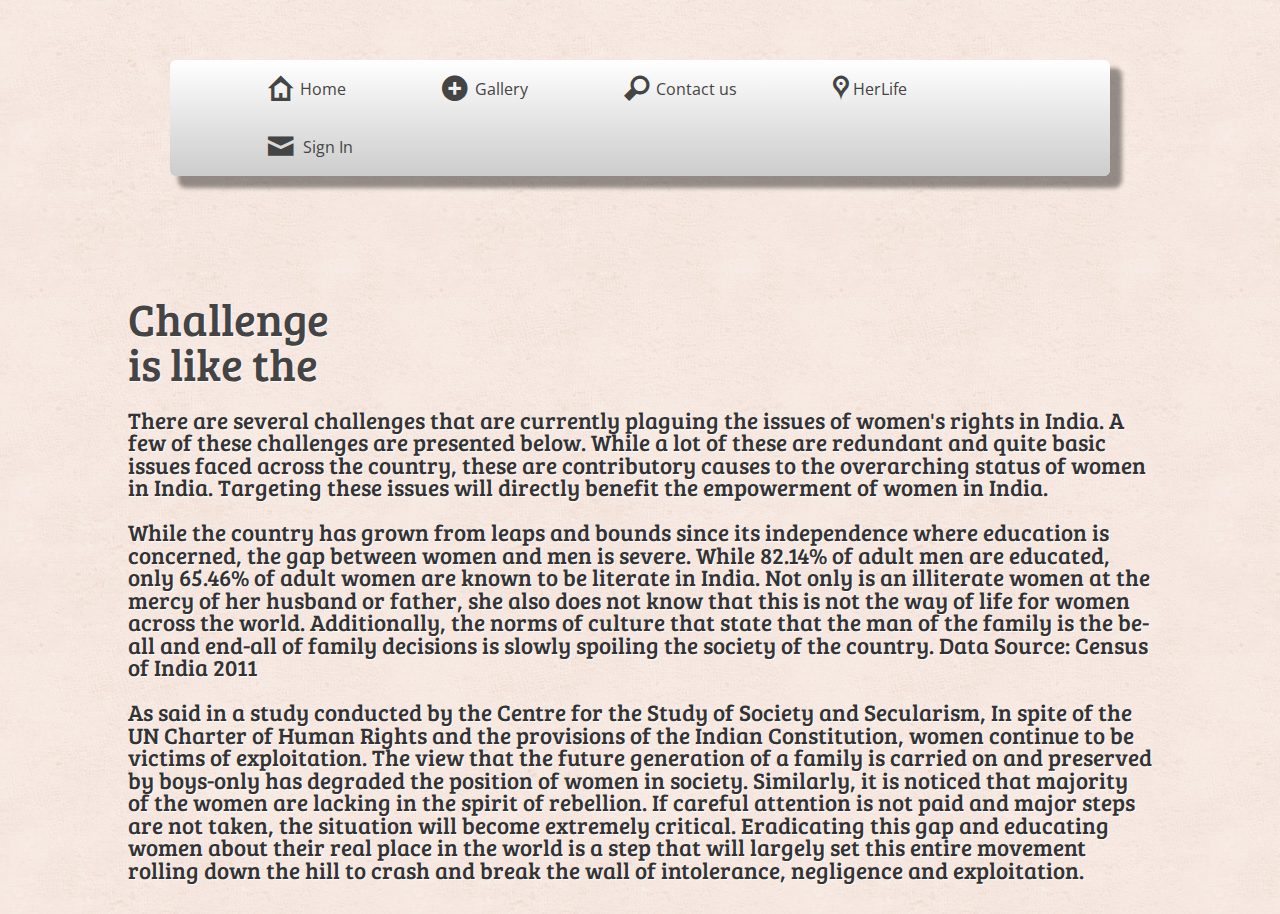
<file: Challenge.html>
<!DOCTYPE html>
<html lang="en">
    <head>
		<meta charset="UTF-8" />
        <meta http-equiv="X-UA-Compatible" content="IE=edge,chrome=1"> 
        <title>Rotating Words with CSS Animations</title>
        <meta name="viewport" content="width=device-width, initial-scale=1.0"> 
        <meta name="description" content="Rotating Words with CSS Animations" />
        <meta name="keywords" content="css3, animations, rotating words, sentence, typography" />
        <meta name="author" content="Codrops" />
        <link rel="shortcut icon" href="../favicon.ico"> 
		<link href='http://fonts.googleapis.com/css?family=Bree+Serif|Open+Sans+Condensed:700,300,300italic' rel='stylesheet' type='text/css'>


		<link rel="alternate stylesheet" title="compact" media="screen" type="text/css" href="style.css">
		<link rel="alternate stylesheet" title="compact" media="screen" type="text/css" href="iconic.css">

        <link rel="stylesheet"  title="compact" media="screen"  type="text/css" href="Ccss/demo.css" />
        <link rel="stylesheet"  title="compact" media="screen" type="text/css" href="Ccss/style2.css" />
		<script src="js/modernizr.custom.72111.js"></script>
		<style>
			.no-cssanimations .rw-wrapper .rw-sentence span:first-child{
				opacity: 1;
			}
		</style>
		<!--[if lt IE 9]> 
			<style>
				.rw-wrapper{ display: none; } 
				.rw-sentence-IE{ display: block;  }
			</style>
		<![endif]-->
    </head>
    <body>

    		<div class="wrap">
	
	<nav>
		<ul class="menu">
			<li><a href="index.html"><span class="iconic home"></span> Home</a></li>
			<li><a href="Gallery.html"><span class="iconic plus-alt"></span> Gallery</a>	</li>
			<li><a href="scss.html"><span class="iconic magnifying-glass"></span> Contact us</a></li>
			<li><a href="Story.html"><span class="iconic map-pin"></span>HerLife</a></li>
			<li><a href="Login.html"><span class="iconic mail"></span> Sign In</a></li>
		</ul>
		<div class="clearfix"></div>
	</nav>
	</div>



        
			<section class="rw-wrapper">
				<h2 class="rw-sentence">
					<span>Challenge</span>
					<br />
					<span>is like the</span>
					<div class="rw-words rw-words-1">
						<span>1st Step</span>
						<span>Opportunity</span>
						<span>Fight</span>
						<span>Experience</span>
</span>
					</div>
<p>There are several challenges that are currently plaguing the issues of women's rights in India. A few of these challenges are  presented below. While a lot of these are redundant and quite basic issues faced across the country, these are contributory  causes to the overarching status of women in India. Targeting these issues will directly benefit the empowerment of women  in India.
</p>
<p>
While the country has grown from leaps and bounds since its independence where education is concerned, the gap  between women and men is severe. While 82.14% of adult men are educated, only 65.46% of adult women are known to be  literate in India. Not only is an illiterate women at the mercy of her husband or father, she also does not know that this is not  the way of life for women across the world. Additionally, the norms of culture that state that the man of the family is the be- all and end-all of family decisions is slowly spoiling the society of the country.
Data Source: Census of India 2011
</p>
<p>
As said in a study conducted by the Centre for the Study of Society and Secularism,

In spite of the UN Charter of Human Rights and the provisions of the Indian Constitution, women continue to be victims of  exploitation. The view that the future generation of a family is carried on and preserved by boys-only has degraded the  position of women in society. Similarly, it is noticed that majority of the women are lacking in the spirit of rebellion. If careful  attention is not paid and major steps are not taken, the situation will become extremely critical.

Eradicating this gap and educating women about their real place in the world is a step that will largely set this entire  movement rolling down the hill to crash and break the wall of intolerance, negligence and exploitation.
</p>
					</div>
				</h2>
			</section>


        </div>

    </body>
</html>
</file>
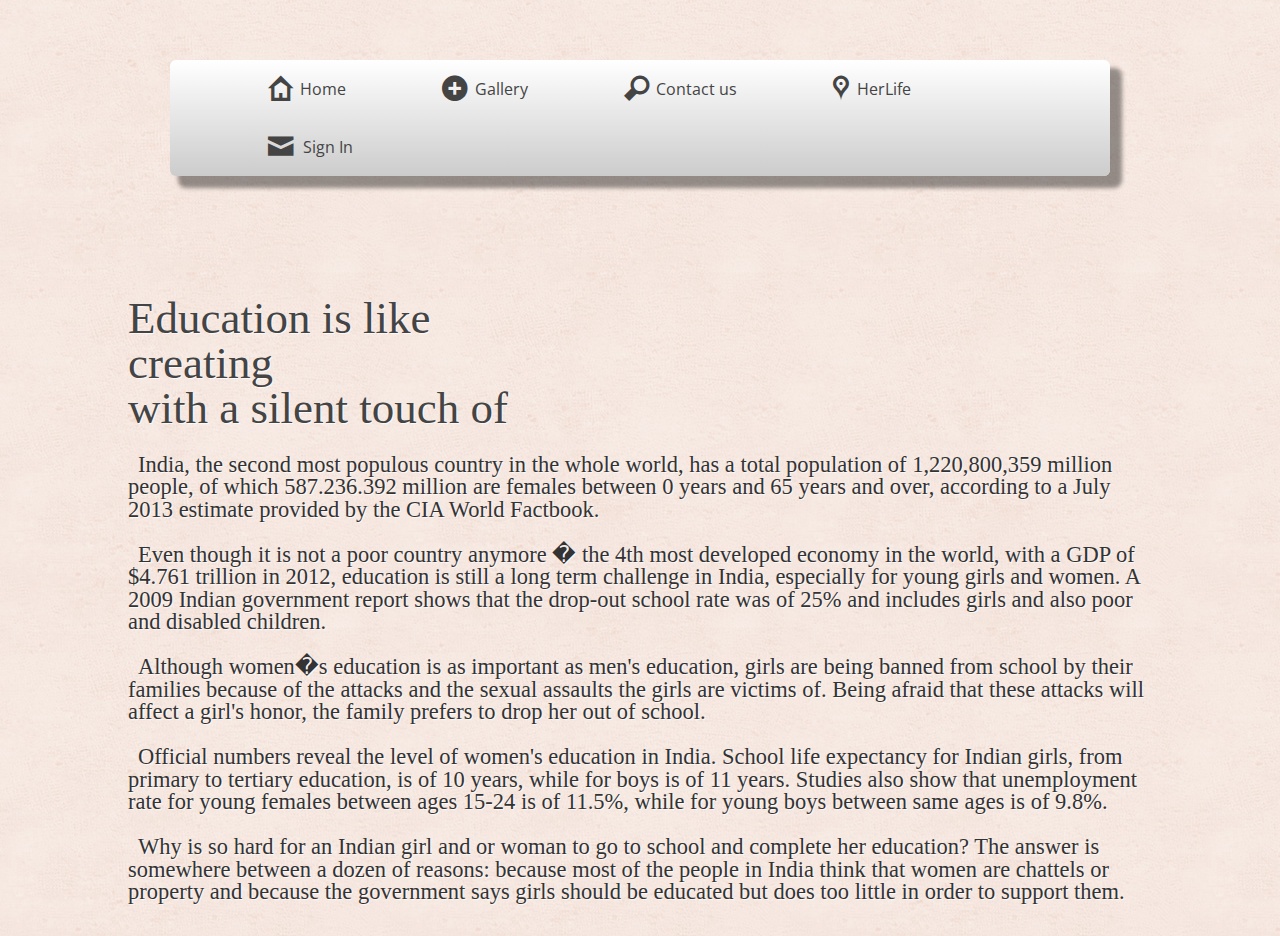
<file: Education.html>
<!DOCTYPE html>
<html lang="en">
    <head>
		<meta charset="UTF-8" />
        <meta http-equiv="X-UA-Compatible" content="IE=edge,chrome=1"> 
        <title>Rotating Words with CSS Animations</title>
        <meta name="viewport" content="width=device-width, initial-scale=1.0"> 
        <meta name="description" content="Rotating Words with CSS Animations" />
        <meta name="keywords" content="css3, animations, rotating words, sentence, typography" />
        <meta name="author" content="Codrops" />
        <link rel="shortcut icon" href="../favicon.ico"> 
		<link href='http://fonts.googleapis.com/css?family=Bree+Serif|Open+Sans+Condensed:700,300,300italic' rel='stylesheet' type='text/css'>


		<link rel="alternate stylesheet" title="compact" media="screen" type="text/css" href="style.css">
		<link rel="alternate stylesheet" title="compact" media="screen" type="text/css" href="iconic.css">

        <link rel="stylesheet"  title="compact" media="screen"  type="text/css" href="Ecss/demo.css" />
        <link rel="stylesheet"  title="compact" media="screen" type="text/css" href="Ecss/style2.css" />
		<script src="js/modernizr.custom.72111.js"></script>
		<style>
			.no-cssanimations .rw-wrapper .rw-sentence span:first-child{
				opacity: 1;
			}
		</style>
		<!--[if lt IE 9]> 
			<style>
				.rw-wrapper{ display: none; } 
				.rw-sentence-IE{ display: block;  }
			</style>
		<![endif]-->
    </head>
    <body>

    		<div class="wrap">
	
	<nav>
		<ul class="menu">
			<li><a href="index.html"><span class="iconic home"></span> Home</a></li>
			<li><a href="Gallery.html"><span class="iconic plus-alt"></span> Gallery</a>	</li>
			<li><a href="scss.html"><span class="iconic magnifying-glass"></span> Contact us</a></li>
			<li><a href="Story.html"><span class="iconic map-pin"></span> HerLife</a></li>
			<li><a href="Login.html"><span class="iconic mail"></span> Sign In</a></li>
		</ul>
		<div class="clearfix"></div>
	</nav>
	</div>



        
			<section class="rw-wrapper">
				<h2 class="rw-sentence">
					<span>Education is like</span>
					<br />
					<span>creating</span>
					<div class="rw-words rw-words-1">
						<span>PoweR</span>
						<span>Lantern</span>
						<span>Health</span>
						<span>Experience</span>
</span>
					</div>
					<br />
					<span>with a silent touch of</span>
					<div class="rw-words rw-words-2">
						<span>Responsibility</span>
						<span>Aura</span>
						<span>Well Being</span>
						<span>Progress</span>

				<p>India, the second most populous country in the whole world, has a total population of 1,220,800,359 million people, of  which 587.236.392 million are females between 0 years and 65 years and over, according to a July 2013 estimate provided  by the CIA World Factbook.</p>

<p>
Even though it is not a poor country anymore � the 4th most developed economy in the world, with a GDP of $4.761 trillion  in 2012, education is still a long term challenge in India, especially for young girls and women. A 2009 Indian government  report shows that the drop-out school rate was of 25% and includes girls and also poor and disabled children.</p>
<p>
Although women�s education is as important as men's education, girls are being banned from school by their families  because of the attacks and the sexual assaults the girls are victims of. Being afraid that these attacks will affect a girl's  honor, the family prefers to drop her out of school.</p>
<p>
Official numbers reveal the level of women's education in India. School life expectancy for Indian girls, from primary to  tertiary education, is of 10 years, while for boys is of 11 years. Studies also show that unemployment rate for young females  between ages 15-24 is of 11.5%, while for young boys between same ages is of 9.8%.</p>
<p>
Why is so hard for an Indian girl and or woman to go to school and complete her education? The answer is somewhere  between a dozen of reasons: because most of the people in India think that women are chattels or property and because  the government says girls should be educated but does too little in order to support them.</p>


					</div>
				</h2>
			</section>


        </div>

    </body>
</html>
</file>
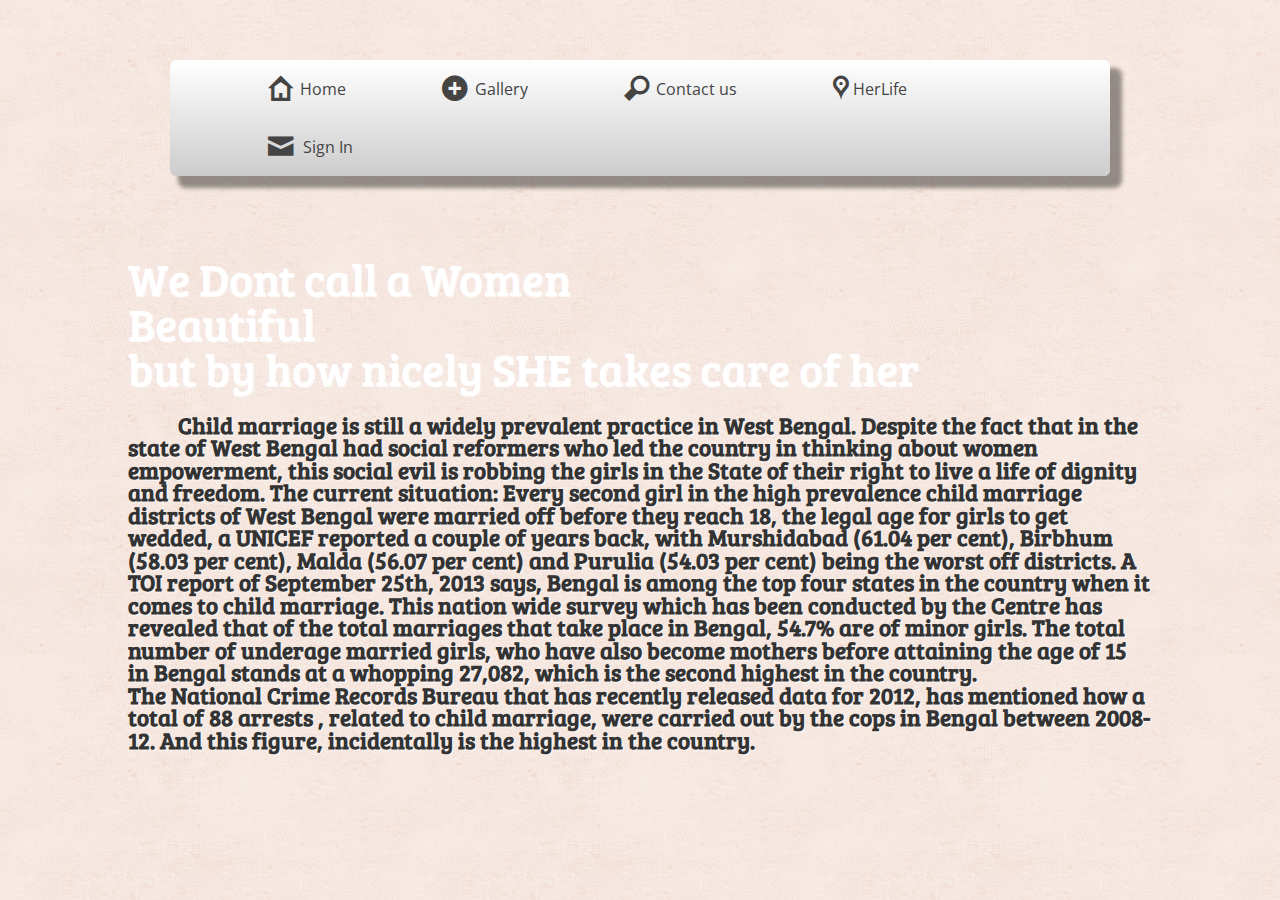
<file: Gmread1.html>
<!DOCTYPE html>
<html lang="en">
    <head>
		<meta charset="UTF-8" />
        <meta http-equiv="X-UA-Compatible" content="IE=edge,chrome=1"> 
        <title>Child Marriage</title>
        <meta name="viewport" content="width=device-width, initial-scale=1.0"> 
        <meta name="description" content="Rotating Words with CSS Animations" />
        <meta name="keywords" content="css3, animations, rotating words, sentence, typography" />
        <meta name="author" content="Codrops" />
        <link rel="shortcut icon" href="../favicon.ico"> 
		<link href='http://fonts.googleapis.com/css?family=Bree+Serif|Open+Sans+Condensed:700,300,300italic' rel='stylesheet' type='text/css'>


		<link rel="alternate stylesheet" title="compact" media="screen" type="text/css" href="style.css">
		<link rel="alternate stylesheet" title="compact" media="screen" type="text/css" href="iconic.css">

        <link rel="stylesheet"  title="compact" media="screen"  type="text/css" href="Mcss/demo.css" />
        <link rel="stylesheet"  title="compact" media="screen" type="text/css" href="Mcss/style2.css" />
		<script src="js/modernizr.custom.72111.js"></script>
		<style>
			.no-cssanimations .rw-wrapper .rw-sentence span:first-child{
				opacity: 1;
			}
		</style>
		<!--[if lt IE 9]> 
			<style>
				.rw-wrapper{ display: none; } 
				.rw-sentence-IE{ display: block;  }
			</style>
		<![endif]-->
    </head>
    <body>

    		<div class="wrap">
	
	<nav>
		<ul class="menu">
			<li><a href="index.html"><span class="iconic home"></span> Home</a></li>
			<li><a href="Gallery.html"><span class="iconic plus-alt"></span> Gallery</a>	</li>
			<li><a href="scss.html"><span class="iconic magnifying-glass"></span> Contact us</a></li>
			<li><a href="Story.html"><span class="iconic map-pin"></span>HerLife</a></li>
			<li><a href="Login.html"><span class="iconic mail"></span> Sign In</a></li>
		</ul>
		<div class="clearfix"></div>
	</nav>
	</div>



        
			<section class="rw-wrapper">
				<h2 class="rw-sentence">
					<span>We Dont call a Women</span>
					<br />
					<span>Beautiful</span>
					<div class="rw-words rw-words-1">
						<span>by her looks</span>
						<span>by her colour</span>
						<span>by her face</span>
						<span>by her speech</span>
						<span>by her feelings</span>
						
					</div>
					<br />
					<span>but by how nicely SHE takes care of her</span>
					<div class="rw-words rw-words-2">
						<span>Husband.</span>
						<span>Children.</span>
						<span>House.</span>
						<span>Elders.</span>
						<span>Family.</span>
						<p><strong>  &nbsp  &nbsp  &nbsp  &nbsp Child marriage is still a widely prevalent practice in West Bengal. Despite the fact that in the state of West Bengal had social reformers who led the country in thinking about women empowerment, this social evil is robbing the girls in the State of their right to live a life of dignity and freedom. 

The current situation:

Every second girl in the high prevalence child marriage districts of West Bengal were married off before they reach 18, the legal age for girls to get wedded, a UNICEF reported a couple of years back, with Murshidabad (61.04 per cent), Birbhum (58.03 per cent), Malda (56.07 per cent) and Purulia (54.03 per cent) being the worst off districts.

A TOI report of September 25th, 2013 says, Bengal is among the top four states in the country when it comes to child marriage. This nation wide survey which has been conducted by the Centre has revealed that of the total marriages that take place in Bengal, 54.7% are of minor girls.
The total number of underage married girls, who have also become mothers before attaining the age of 15 in Bengal stands at a whopping 27,082, which is the second highest in the country. <br>

The National Crime Records Bureau  that has recently released data for 2012, has mentioned how a total of 88 arrests , related to child marriage, were carried out by the cops in Bengal between 2008-12. And this figure, incidentally is the highest in the country.
</strong></p>
					</div>
				</h2>
			</section>
			<h2 class="rw-sentence-IE">Real poetry is like creating beautiful butterflies with a silent touch of spice</h2>
        </div>
    </body>
</html>
</file>
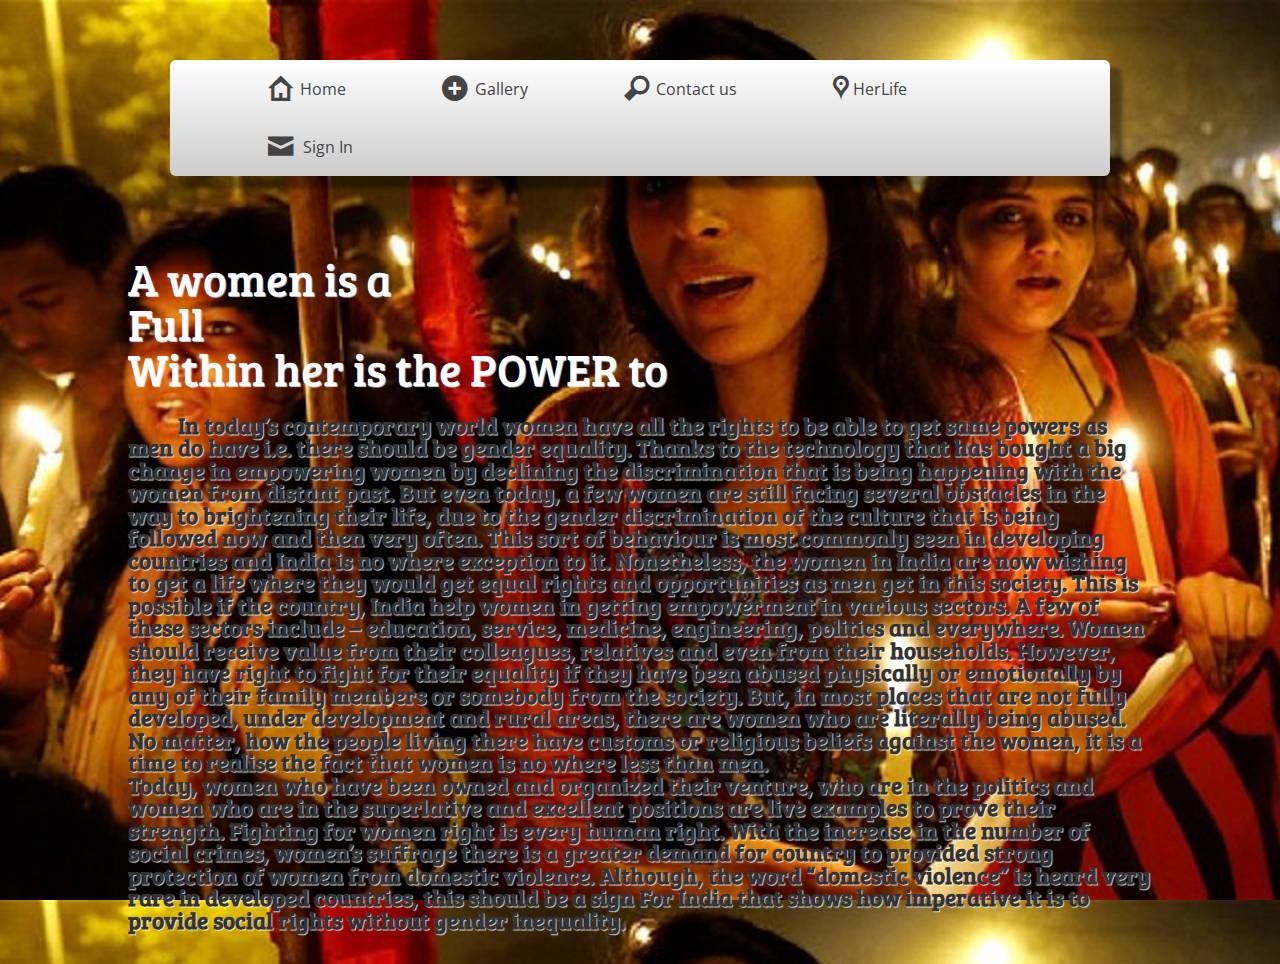
<file: Gmread2.html>
<!DOCTYPE html>
<html lang="en">
    <head>
		<meta charset="UTF-8" />
        <meta http-equiv="X-UA-Compatible" content="IE=edge,chrome=1"> 
        <title>Child Marriage</title>
        <meta name="viewport" content="width=device-width, initial-scale=1.0"> 
        <meta name="description" content="Rotating Words with CSS Animations" />
        <meta name="keywords" content="css3, animations, rotating words, sentence, typography" />
        <meta name="author" content="Codrops" />
        <link rel="shortcut icon" href="../favicon.ico"> 
		<link href='http://fonts.googleapis.com/css?family=Bree+Serif|Open+Sans+Condensed:700,300,300italic' rel='stylesheet' type='text/css'>


		<link rel="alternate stylesheet" title="compact" media="screen" type="text/css" href="style.css">
		<link rel="alternate stylesheet" title="compact" media="screen" type="text/css" href="iconic.css">

        <link rel="stylesheet"  title="compact" media="screen"  type="text/css" href="EMcss/demo.css" />
        <link rel="stylesheet"  title="compact" media="screen" type="text/css" href="EMcss/style2.css" />
		<script src="js/modernizr.custom.72111.js"></script>
		<style>
			.no-cssanimations .rw-wrapper .rw-sentence span:first-child{
				opacity: 1;
			}
		</style>
		<!--[if lt IE 9]> 
			<style>
				.rw-wrapper{ display: none; } 
				.rw-sentence-IE{ display: block;  }
			</style>
		<![endif]-->
    </head>
    <body>

    		<div class="wrap">
	
	<nav>
		<ul class="menu">
			<li><a href="index.html"><span class="iconic home"></span> Home</a></li>
			<li><a href="Gallery.html"><span class="iconic plus-alt"></span> Gallery</a>	</li>
			<li><a href="scss.html"><span class="iconic magnifying-glass"></span> Contact us</a></li>
			<li><a href="Story.html"><span class="iconic map-pin"></span>HerLife</a></li>
			<li><a href="Login.html"><span class="iconic mail"></span> Sign In</a></li>
		</ul>
		<div class="clearfix"></div>
	</nav>
	</div>



        
			<section class="rw-wrapper">
				<h2 class="rw-sentence">
					<span>A women is a</span>
					<br />
					<span>Full</span>
					<div class="rw-words rw-words-1">
						<span>Circle.</span>
						<span>Universe.</span>
						<span>Life.</span>
						<span>Circle.</span>
						<span>Life.</span>
						
					</div>
					<br />
					<span>Within her is the POWER to</span>
					<div class="rw-words rw-words-2">
						<span>Create.</span>
						<span>Nuture.</span>
						<span>Transform.</span>
						<span>Create.</span>
						<span>Transform.</span>
						<p><strong>  &nbsp  &nbsp  &nbsp  &nbsp In today’s contemporary world women have all the rights to be able to get same powers as men do have i.e. there should be gender equality. Thanks to the technology that has bought a big change in empowering women by declining the discrimination that is being happening with the women from distant past. But even today, a few women are still facing several obstacles in the way to brightening their life, due to the gender discrimination of the culture that is being followed now and then very often. This sort of behaviour is most commonly seen in developing countries and India is no where exception to it.

Nonetheless, the women in India are now wishing to get a life where they would get equal rights and opportunities as men get in this society. This is possible if the country, India help women in getting empowerment in various sectors. A few of these sectors include – education, service, medicine, engineering, politics and everywhere. Women should receive value from their colleagues, relatives and even from their households. However, they have right to fight for their equality if they have been abused physically or emotionally by any of their family members or somebody from the society. But, in most places that are not fully developed, under development and rural areas, there are women who are literally being abused. No matter, how the people living there have customs or religious beliefs against the women, it is a time to realise the fact that women is no where less than men.<br/>
Today, women who have been owned and organized their venture, who are in the politics and women who are in the superlative and excellent positions are live examples to prove their strength. Fighting for women right is every human right. With the increase in the number of social crimes, women’s suffrage there is a greater demand for country to provided strong protection of women from domestic violence. Although, the word “domestic violence” is heard very rare in developed countries, this should be a sign For India that shows how imperative it is to provide social rights without gender inequality.</strong></p>
					</div>
				</h2>
			</section>
			<h2 class="rw-sentence-IE">Real poetry is like creating beautiful butterflies with a silent touch of spice</h2>
        </div>
    </body>
</html>
</file>
<file: iconic.css>
@font-face {
  font-family: 'IconicStroke';
    src: url("fonts/iconic/iconic_stroke.eot");
    src: local('IconicStroke'),
       url("fonts/iconic/iconic_stroke.svg#iconic") format('svg'),
	   url("fonts/iconic/iconic_stroke.otf") format('opentype');
}

.iconic {
	color:inherit;
	font-family: "IconicStroke";
	font-size: 38px;
	line-height: 20px;
	vertical-align: middle;
}

a.iconic:hover {
	color:inherit;
}

.iconic.home:before { content: '!'; }
.iconic.at:before { content: "@"; }
.iconic.quote:before { content: '"'; }
.iconic.quote-alt:before { content: "'"; }
.iconic.arrow-up:before { content: "3"; }
.iconic.arrow-right:before { content: "4"; }
.iconic.arrow-bottom:before { content: "5"; }
.iconic.arrow-left:before { content: "6"; }
.iconic.arrow-up-alt:before { content: "#"; }
.iconic.arrow-right-alt:before { content: "$"; }
.iconic.arrow-bottom-alt:before { content: "%"; }
.iconic.arrow-left-alt:before { content: "^"; }
.iconic.move:before { content: "9"; }
.iconic.move-vertical:before { content: "8"; }
.iconic.move-horizontal:before { content: "7"; }
.iconic.move-alt:before { content: "("; }
.iconic.move-vertical-alt:before { content: "*"; }
.iconic.move-horizontal-alt:before { content: "&"; }
.iconic.cursor:before { content: ")"; }
.iconic.plus:before { content: "+"; }
.iconic.plus-alt:before { content: "="; }
.iconic.minus:before { content: "-"; }
.iconic.minus-alt:before { content: "_"; }
.iconic.new-window:before { content: "1"; }
.iconic.dial:before { content: "2"; }
.iconic.lightbulb:before { content: "0"; }
.iconic.link:before { content: "/"; }
.iconic.image:before { content: "?"; }
.iconic.article:before { content: ">"; }
.iconic.read-more:before { content: "."; }
.iconic.headphones:before { content: ","; }
.iconic.equalizer:before { content: "<"; }
.iconic.fullscreen:before { content: ":"; }
.iconic.exit-fullscreen:before { content: ";"; }
.iconic.spin:before { content: "["; }
.iconic.spin-alt:before { content: "{"; }
.iconic.moon:before { content: "]"; }
.iconic.sun:before { content: "}"; }
.iconic.map-pin:before { content: "\\"; }
.iconic.pin:before { content: "|"; }
.iconic.eyedropper:before { content: "~"; }
.iconic.denied:before { content: "`"; }
.iconic.calendar:before { content: "a"; }
.iconic.calendar-alt:before { content: "A"; }
.iconic.bolt:before { content: "b"; }
.iconic.clock:before { content: "c"; }
.iconic.document:before { content: "d"; }
.iconic.book:before { content: "e"; }
.iconic.book-alt:before { content: "E"; }
.iconic.magnifying-glass:before { content: "f"; }
.iconic.tag:before { content: "g"; }
.iconic.heart:before { content: "h"; }
.iconic.info:before { content: "i"; }
.iconic.chat:before { content: "j"; }
.iconic.chat-alt:before { content: "J"; }
.iconic.key:before { content: "k"; }
.iconic.unlocked:before { content: "l"; }
.iconic.locked:before { content: "L"; }
.iconic.mail:before { content: "m"; }
.iconic.mail-alt:before { content: "M"; }
.iconic.phone:before { content: "n"; }
.iconic.box:before { content: "o"; }
.iconic.pencil:before { content: "p"; }
.iconic.pencil-alt:before { content: "P"; }
.iconic.comment:before { content: "q"; }
.iconic.comment-alt:before { content: "Q"; }
.iconic.rss:before { content: "r"; }
.iconic.star:before { content: "s"; }
.iconic.trash:before { content: "t"; }
.iconic.user:before { content: "u"; }
.iconic.volume:before { content: "v"; }
.iconic.mute:before { content: "V"; }
.iconic.cog:before { content: "w"; }
.iconic.cog-alt:before { content: "W"; }
.iconic.x:before { content: "x"; }
.iconic.x-alt:before { content: "X"; }
.iconic.check:before { content: "y"; }
.iconic.check-alt:before { content: "Y"; }
.iconic.beaker:before { content: "z"; }
.iconic.beaker-alt:before { content: "Z"; }
</file>
<file: Ccss/style2.css>
body{
	background: #fff url(../images/bg.jpg) repeat center center;
}
.rw-wrapper{
	width: 80%;
	position: relative;
	margin: 110px auto 0 auto;
	font-family: 'Bree Serif';
	padding: 10px;
}
.rw-sentence{
	margin: 0;
	text-align: left;
	text-shadow: 1px 1px 1px rgba(255,255,255,0.8);
}
.rw-sentence span{
	color: #444;
	white-space: nowrap;
	font-size: 200%;
	font-weight: normal;
}
.rw-words{
	display: inline;
	text-indent: 10px;
}
.rw-words span{
	position: absolute;
	opacity: 0;
	overflow: hidden;
	width: 100%;
	color: #6b969d;
}
.rw-words-1 span{
	-webkit-animation: rotateWordsFirst 18s linear infinite 0s;
	-moz-animation: rotateWordsFirst 18s linear infinite 0s;
	-o-animation: rotateWordsFirst 18s linear infinite 0s;
	-ms-animation: rotateWordsFirst 18s linear infinite 0s;
	animation: rotateWordsFirst 18s linear infinite 0s;
}
.rw-words-2 span{
	-webkit-animation: rotateWordsSecond 18s linear infinite 0s;
	-moz-animation: rotateWordsSecond 18s linear infinite 0s;
	-o-animation: rotateWordsSecond 18s linear infinite 0s;
	-ms-animation: rotateWordsSecond 18s linear infinite 0s;
	animation: rotateWordsSecond 18s linear infinite 0s;
}
.rw-words span:nth-child(2) { 
    -webkit-animation-delay: 3s; 
	-moz-animation-delay: 3s; 
	-o-animation-delay: 3s; 
	-ms-animation-delay: 3s; 
	animation-delay: 3s; 
	color: #6b889d;
}
.rw-words span:nth-child(3) { 
    -webkit-animation-delay: 6s; 
	-moz-animation-delay: 6s; 
	-o-animation-delay: 6s; 
	-ms-animation-delay: 6s; 
	animation-delay: 6s; 
	color: #6b739d;	
}
.rw-words span:nth-child(4) { 
    -webkit-animation-delay: 9s;
	-moz-animation-delay: 9s; 
	-o-animation-delay: 9s; 
	-ms-animation-delay: 9s; 
	animation-delay: 9s; 
	color: #7a6b9d;
}
.rw-words span:nth-child(5) { 
    -webkit-animation-delay: 12s; 
	-moz-animation-delay: 12s; 
	-o-animation-delay: 12s; 
	-ms-animation-delay: 12s; 
	animation-delay: 12s; 
	color: #8d6b9d;
}
.rw-words span:nth-child(6) { 
    -webkit-animation-delay: 15s;
	-moz-animation-delay: 15s; 
	-o-animation-delay: 15s; 
	-ms-animation-delay: 15s; 
	animation-delay: 15s; 
	color: #9b6b9d;
}
@-webkit-keyframes rotateWordsFirst {
    0% { opacity: 1; -webkit-animation-timing-function: ease-in; height: 0px; }
    8% { opacity: 1; height: 60px; }
    19% { opacity: 1; height: 60px; }
	25% { opacity: 0; height: 60px; }
    100% { opacity: 0; }
}
@-moz-keyframes rotateWordsFirst {
    0% { opacity: 1; -moz-animation-timing-function: ease-in; height: 0px; }
    8% { opacity: 1; height: 60px; }
    19% { opacity: 1; height: 60px; }
	25% { opacity: 0; height: 60px; }
    100% { opacity: 0; }
}
@-o-keyframes rotateWordsFirst {
    0% { opacity: 1; -o-animation-timing-function: ease-in; height: 0px; }
    8% { opacity: 1; height: 60px; }
    19% { opacity: 1; height: 60px; }
	25% { opacity: 0; height: 60px; }
    100% { opacity: 0; }
}
@-ms-keyframes rotateWordsFirst {
    0% { opacity: 1; -ms-animation-timing-function: ease-in; height: 0px; }
    8% { opacity: 1; height: 60px; }
    19% { opacity: 1; height: 60px; }
	25% { opacity: 0; height: 60px; }
    100% { opacity: 0; }
}
@keyframes rotateWordsFirst {
    0% { opacity: 1; animation-timing-function: ease-in; height: 0px; }
    8% { opacity: 1; height: 60px; }
    19% { opacity: 1; height: 60px; }
	25% { opacity: 0; height: 60px; }
    100% { opacity: 0; }
}

@-webkit-keyframes rotateWordsSecond {
    0% { opacity: 1; -webkit-animation-timing-function: ease-in; width: 0px; }
    10% { opacity: 0.3; width: 0px; }
	20% { opacity: 1; width: 100%; }
    27% { opacity: 0; width: 100%; }
    100% { opacity: 0; }
}
@-moz-keyframes rotateWordsSecond {
    0% { opacity: 1; -moz-animation-timing-function: ease-in; width: 0px; }
    10% { opacity: 0.3; width: 0px; }
	20% { opacity: 1; width: 100%; }
    27% { opacity: 0; width: 100%; }
    100% { opacity: 0; }
}
@-o-keyframes rotateWordsSecond {
    0% { opacity: 1; -o-animation-timing-function: ease-in; width: 0px; }
    10% { opacity: 0.3; width: 0px; }
	20% { opacity: 1; width: 100%; }
    27% { opacity: 0; width: 100%; }
    100% { opacity: 0; }
}
@-ms-keyframes rotateWordsSecond {
    0% { opacity: 1; -ms-animation-timing-function: ease-in; width: 0px; }
    10% { opacity: 0.3; width: 0px; }
	20% { opacity: 1; width: 100%; }
    27% { opacity: 0; width: 100%; }
    100% { opacity: 0; }
}
@keyframes rotateWordsSecond {
    0% { opacity: 1; animation-timing-function: ease-in; width: 0px; }
    10% { opacity: 0.3; width: 0px; }
	20% { opacity: 1; width: 100%; }
    27% { opacity: 0; width: 100%; }
    100% { opacity: 0; }
}
@media screen and (max-width: 768px){
	.rw-sentence { font-size: 18px; }
}
@media screen and (max-width: 320px){
	.rw-sentence { font-size: 9px; }
}
</file>
<file: Ecss/style2.css>
body{
	background: #fff url(../images/bg.jpg) repeat center center;
}
.rw-wrapper{
	width: 80%;
	position: relative;
	margin: 110px auto 0 auto;
	font-family: 'Gill Sans';
	padding: 10px;
}
.rw-sentence{
	margin: 0;
	text-align: left;
	text-shadow: 1px 1px 1px rgba(255,255,255,0.8);
}
.rw-sentence span{
	color: #444;
	white-space: nowrap;
	font-size: 200%;
	font-weight: normal;
}
.rw-words{
	display: inline;
	text-indent: 10px;
}
.rw-words span{
	position: absolute;
	opacity: 0;
	overflow: hidden;
	width: 100%;
	color: #6b969d;
}
.rw-words-1 span{
	-webkit-animation: rotateWordsFirst 18s linear infinite 0s;
	-moz-animation: rotateWordsFirst 18s linear infinite 0s;
	-o-animation: rotateWordsFirst 18s linear infinite 0s;
	-ms-animation: rotateWordsFirst 18s linear infinite 0s;
	animation: rotateWordsFirst 18s linear infinite 0s;
}
.rw-words-2 span{
	-webkit-animation: rotateWordsSecond 18s linear infinite 0s;
	-moz-animation: rotateWordsSecond 18s linear infinite 0s;
	-o-animation: rotateWordsSecond 18s linear infinite 0s;
	-ms-animation: rotateWordsSecond 18s linear infinite 0s;
	animation: rotateWordsSecond 18s linear infinite 0s;
}
.rw-words span:nth-child(2) { 
    -webkit-animation-delay: 3s; 
	-moz-animation-delay: 3s; 
	-o-animation-delay: 3s; 
	-ms-animation-delay: 3s; 
	animation-delay: 3s; 
	color: #6b889d;
}
.rw-words span:nth-child(3) { 
    -webkit-animation-delay: 6s; 
	-moz-animation-delay: 6s; 
	-o-animation-delay: 6s; 
	-ms-animation-delay: 6s; 
	animation-delay: 6s; 
	color: #6b739d;	
}
.rw-words span:nth-child(4) { 
    -webkit-animation-delay: 9s;
	-moz-animation-delay: 9s; 
	-o-animation-delay: 9s; 
	-ms-animation-delay: 9s; 
	animation-delay: 9s; 
	color: #7a6b9d;
}
.rw-words span:nth-child(5) { 
    -webkit-animation-delay: 12s; 
	-moz-animation-delay: 12s; 
	-o-animation-delay: 12s; 
	-ms-animation-delay: 12s; 
	animation-delay: 12s; 
	color: #8d6b9d;
}
.rw-words span:nth-child(6) { 
    -webkit-animation-delay: 15s;
	-moz-animation-delay: 15s; 
	-o-animation-delay: 15s; 
	-ms-animation-delay: 15s; 
	animation-delay: 15s; 
	color: #9b6b9d;
}
@-webkit-keyframes rotateWordsFirst {
    0% { opacity: 1; -webkit-animation-timing-function: ease-in; height: 0px; }
    8% { opacity: 1; height: 60px; }
    19% { opacity: 1; height: 60px; }
	25% { opacity: 0; height: 60px; }
    100% { opacity: 0; }
}
@-moz-keyframes rotateWordsFirst {
    0% { opacity: 1; -moz-animation-timing-function: ease-in; height: 0px; }
    8% { opacity: 1; height: 60px; }
    19% { opacity: 1; height: 60px; }
	25% { opacity: 0; height: 60px; }
    100% { opacity: 0; }
}
@-o-keyframes rotateWordsFirst {
    0% { opacity: 1; -o-animation-timing-function: ease-in; height: 0px; }
    8% { opacity: 1; height: 60px; }
    19% { opacity: 1; height: 60px; }
	25% { opacity: 0; height: 60px; }
    100% { opacity: 0; }
}
@-ms-keyframes rotateWordsFirst {
    0% { opacity: 1; -ms-animation-timing-function: ease-in; height: 0px; }
    8% { opacity: 1; height: 60px; }
    19% { opacity: 1; height: 60px; }
	25% { opacity: 0; height: 60px; }
    100% { opacity: 0; }
}
@keyframes rotateWordsFirst {
    0% { opacity: 1; animation-timing-function: ease-in; height: 0px; }
    8% { opacity: 1; height: 60px; }
    19% { opacity: 1; height: 60px; }
	25% { opacity: 0; height: 60px; }
    100% { opacity: 0; }
}

@-webkit-keyframes rotateWordsSecond {
    0% { opacity: 1; -webkit-animation-timing-function: ease-in; width: 0px; }
    10% { opacity: 0.3; width: 0px; }
	20% { opacity: 1; width: 100%; }
    27% { opacity: 0; width: 100%; }
    100% { opacity: 0; }
}
@-moz-keyframes rotateWordsSecond {
    0% { opacity: 1; -moz-animation-timing-function: ease-in; width: 0px; }
    10% { opacity: 0.3; width: 0px; }
	20% { opacity: 1; width: 100%; }
    27% { opacity: 0; width: 100%; }
    100% { opacity: 0; }
}
@-o-keyframes rotateWordsSecond {
    0% { opacity: 1; -o-animation-timing-function: ease-in; width: 0px; }
    10% { opacity: 0.3; width: 0px; }
	20% { opacity: 1; width: 100%; }
    27% { opacity: 0; width: 100%; }
    100% { opacity: 0; }
}
@-ms-keyframes rotateWordsSecond {
    0% { opacity: 1; -ms-animation-timing-function: ease-in; width: 0px; }
    10% { opacity: 0.3; width: 0px; }
	20% { opacity: 1; width: 100%; }
    27% { opacity: 0; width: 100%; }
    100% { opacity: 0; }
}
@keyframes rotateWordsSecond {
    0% { opacity: 1; animation-timing-function: ease-in; width: 0px; }
    10% { opacity: 0.3; width: 0px; }
	20% { opacity: 1; width: 100%; }
    27% { opacity: 0; width: 100%; }
    100% { opacity: 0; }
}
@media screen and (max-width: 768px){
	.rw-sentence { font-size: 18px; }
}
@media screen and (max-width: 320px){
	.rw-sentence { font-size: 9px; }
}
</file>
<file: Mcss/style2.css>
body{
	background: #fff url(../images/bg.jpg) repeat center center;
}
.rw-wrapper{
	width: 80%;
	position: relative;
	margin: 70px auto 0 auto;
	font-family: 'Bree Serif';
	padding: 10px;
}
.rw-sentence{
	margin: 0;
	text-align: left;
	text-shadow: 1px 1px 1px rgba(255,255,255,0.8);
}
.rw-sentence span{
	color: #FFFFFF;
	white-space: nowrap;
	font-size: 200%;
	font-weight: normal;
}
.rw-words{
	display: inline;
	text-indent: 10px;
}
.rw-words span{
	position: absolute;
	opacity: 0;
	overflow: hidden;
	width: 100%;
	color: #6b969d;
}
.rw-words-1 span{
	-webkit-animation: rotateWordsFirst 18s linear infinite 0s;
	-moz-animation: rotateWordsFirst 18s linear infinite 0s;
	-o-animation: rotateWordsFirst 18s linear infinite 0s;
	-ms-animation: rotateWordsFirst 18s linear infinite 0s;
	animation: rotateWordsFirst 18s linear infinite 0s;
}
.rw-words-2 span{
	-webkit-animation: rotateWordsSecond 18s linear infinite 0s;
	-moz-animation: rotateWordsSecond 18s linear infinite 0s;
	-o-animation: rotateWordsSecond 18s linear infinite 0s;
	-ms-animation: rotateWordsSecond 18s linear infinite 0s;
	animation: rotateWordsSecond 18s linear infinite 0s;
}
.rw-words span:nth-child(2) { 
    -webkit-animation-delay: 3s; 
	-moz-animation-delay: 3s; 
	-o-animation-delay: 3s; 
	-ms-animation-delay: 3s; 
	animation-delay: 3s; 
	color: #6b889d;
}
.rw-words span:nth-child(3) { 
    -webkit-animation-delay: 6s; 
	-moz-animation-delay: 6s; 
	-o-animation-delay: 6s; 
	-ms-animation-delay: 6s; 
	animation-delay: 6s; 
	color: #6b739d;	
}
.rw-words span:nth-child(4) { 
    -webkit-animation-delay: 9s;
	-moz-animation-delay: 9s; 
	-o-animation-delay: 9s; 
	-ms-animation-delay: 9s; 
	animation-delay: 9s; 
	color: #7a6b9d;
}
.rw-words span:nth-child(5) { 
    -webkit-animation-delay: 12s; 
	-moz-animation-delay: 12s; 
	-o-animation-delay: 12s; 
	-ms-animation-delay: 12s; 
	animation-delay: 12s; 
	color: #8d6b9d;
}
.rw-words span:nth-child(6) { 
    -webkit-animation-delay: 15s;
	-moz-animation-delay: 15s; 
	-o-animation-delay: 15s; 
	-ms-animation-delay: 15s; 
	animation-delay: 15s; 
	color: #9b6b9d;
}
@-webkit-keyframes rotateWordsFirst {
    0% { opacity: 1; -webkit-animation-timing-function: ease-in; height: 0px; }
    8% { opacity: 1; height: 60px; }
    19% { opacity: 1; height: 60px; }
	25% { opacity: 0; height: 60px; }
    100% { opacity: 0; }
}
@-moz-keyframes rotateWordsFirst {
    0% { opacity: 1; -moz-animation-timing-function: ease-in; height: 0px; }
    8% { opacity: 1; height: 60px; }
    19% { opacity: 1; height: 60px; }
	25% { opacity: 0; height: 60px; }
    100% { opacity: 0; }
}
@-o-keyframes rotateWordsFirst {
    0% { opacity: 1; -o-animation-timing-function: ease-in; height: 0px; }
    8% { opacity: 1; height: 60px; }
    19% { opacity: 1; height: 60px; }
	25% { opacity: 0; height: 60px; }
    100% { opacity: 0; }
}
@-ms-keyframes rotateWordsFirst {
    0% { opacity: 1; -ms-animation-timing-function: ease-in; height: 0px; }
    8% { opacity: 1; height: 60px; }
    19% { opacity: 1; height: 60px; }
	25% { opacity: 0; height: 60px; }
    100% { opacity: 0; }
}
@keyframes rotateWordsFirst {
    0% { opacity: 1; animation-timing-function: ease-in; height: 0px; }
    8% { opacity: 1; height: 60px; }
    19% { opacity: 1; height: 60px; }
	25% { opacity: 0; height: 60px; }
    100% { opacity: 0; }
}

@-webkit-keyframes rotateWordsSecond {
    0% { opacity: 1; -webkit-animation-timing-function: ease-in; width: 0px; }
    10% { opacity: 0.3; width: 0px; }
	20% { opacity: 1; width: 100%; }
    27% { opacity: 0; width: 100%; }
    100% { opacity: 0; }
}
@-moz-keyframes rotateWordsSecond {
    0% { opacity: 1; -moz-animation-timing-function: ease-in; width: 0px; }
    10% { opacity: 0.3; width: 0px; }
	20% { opacity: 1; width: 100%; }
    27% { opacity: 0; width: 100%; }
    100% { opacity: 0; }
}
@-o-keyframes rotateWordsSecond {
    0% { opacity: 1; -o-animation-timing-function: ease-in; width: 0px; }
    10% { opacity: 0.3; width: 0px; }
	20% { opacity: 1; width: 100%; }
    27% { opacity: 0; width: 100%; }
    100% { opacity: 0; }
}
@-ms-keyframes rotateWordsSecond {
    0% { opacity: 1; -ms-animation-timing-function: ease-in; width: 0px; }
    10% { opacity: 0.3; width: 0px; }
	20% { opacity: 1; width: 100%; }
    27% { opacity: 0; width: 100%; }
    100% { opacity: 0; }
}
@keyframes rotateWordsSecond {
    0% { opacity: 1; animation-timing-function: ease-in; width: 0px; }
    10% { opacity: 0.3; width: 0px; }
	20% { opacity: 1; width: 100%; }
    27% { opacity: 0; width: 100%; }
    100% { opacity: 0; }
}
@media screen and (max-width: 768px){
	.rw-sentence { font-size: 18px; }
}
@media screen and (max-width: 320px){
	.rw-sentence { font-size: 9px; }
}
</file>
<file: EMcss/style2.css>
body{
	background: #fff url(../images/6.jpg) repeat center center;
}
.rw-wrapper{
	width: 80%;
	position: relative;
	margin: 70px auto 0 auto;
	font-family: 'Bree Serif';
	padding: 10px;
}
.rw-sentence{
	margin: 0;
	text-align: left;
	text-shadow: 1px 1px 1px rgba(255,255,255,0.8);
}
.rw-sentence span{
	color: #FFFFFF;
	white-space: nowrap;
	font-size: 200%;
	font-weight: normal;
}
.rw-words{
	display: inline;
	text-indent: 10px;
}
.rw-words span{
	position: absolute;
	opacity: 0;
	overflow: hidden;
	width: 100%;
	color: #6b969d;
}
.rw-words-1 span{
	-webkit-animation: rotateWordsFirst 18s linear infinite 0s;
	-moz-animation: rotateWordsFirst 18s linear infinite 0s;
	-o-animation: rotateWordsFirst 18s linear infinite 0s;
	-ms-animation: rotateWordsFirst 18s linear infinite 0s;
	animation: rotateWordsFirst 18s linear infinite 0s;
}
.rw-words-2 span{
	-webkit-animation: rotateWordsSecond 18s linear infinite 0s;
	-moz-animation: rotateWordsSecond 18s linear infinite 0s;
	-o-animation: rotateWordsSecond 18s linear infinite 0s;
	-ms-animation: rotateWordsSecond 18s linear infinite 0s;
	animation: rotateWordsSecond 18s linear infinite 0s;
}
.rw-words span:nth-child(2) { 
    -webkit-animation-delay: 3s; 
	-moz-animation-delay: 3s; 
	-o-animation-delay: 3s; 
	-ms-animation-delay: 3s; 
	animation-delay: 3s; 
	color: #6b889d;
}
.rw-words span:nth-child(3) { 
    -webkit-animation-delay: 6s; 
	-moz-animation-delay: 6s; 
	-o-animation-delay: 6s; 
	-ms-animation-delay: 6s; 
	animation-delay: 6s; 
	color: #6b739d;	
}
.rw-words span:nth-child(4) { 
    -webkit-animation-delay: 9s;
	-moz-animation-delay: 9s; 
	-o-animation-delay: 9s; 
	-ms-animation-delay: 9s; 
	animation-delay: 9s; 
	color: #7a6b9d;
}
.rw-words span:nth-child(5) { 
    -webkit-animation-delay: 12s; 
	-moz-animation-delay: 12s; 
	-o-animation-delay: 12s; 
	-ms-animation-delay: 12s; 
	animation-delay: 12s; 
	color: #8d6b9d;
}
.rw-words span:nth-child(6) { 
    -webkit-animation-delay: 15s;
	-moz-animation-delay: 15s; 
	-o-animation-delay: 15s; 
	-ms-animation-delay: 15s; 
	animation-delay: 15s; 
	color: #9b6b9d;
}
@-webkit-keyframes rotateWordsFirst {
    0% { opacity: 1; -webkit-animation-timing-function: ease-in; height: 0px; }
    8% { opacity: 1; height: 60px; }
    19% { opacity: 1; height: 60px; }
	25% { opacity: 0; height: 60px; }
    100% { opacity: 0; }
}
@-moz-keyframes rotateWordsFirst {
    0% { opacity: 1; -moz-animation-timing-function: ease-in; height: 0px; }
    8% { opacity: 1; height: 60px; }
    19% { opacity: 1; height: 60px; }
	25% { opacity: 0; height: 60px; }
    100% { opacity: 0; }
}
@-o-keyframes rotateWordsFirst {
    0% { opacity: 1; -o-animation-timing-function: ease-in; height: 0px; }
    8% { opacity: 1; height: 60px; }
    19% { opacity: 1; height: 60px; }
	25% { opacity: 0; height: 60px; }
    100% { opacity: 0; }
}
@-ms-keyframes rotateWordsFirst {
    0% { opacity: 1; -ms-animation-timing-function: ease-in; height: 0px; }
    8% { opacity: 1; height: 60px; }
    19% { opacity: 1; height: 60px; }
	25% { opacity: 0; height: 60px; }
    100% { opacity: 0; }
}
@keyframes rotateWordsFirst {
    0% { opacity: 1; animation-timing-function: ease-in; height: 0px; }
    8% { opacity: 1; height: 60px; }
    19% { opacity: 1; height: 60px; }
	25% { opacity: 0; height: 60px; }
    100% { opacity: 0; }
}

@-webkit-keyframes rotateWordsSecond {
    0% { opacity: 1; -webkit-animation-timing-function: ease-in; width: 0px; }
    10% { opacity: 0.3; width: 0px; }
	20% { opacity: 1; width: 100%; }
    27% { opacity: 0; width: 100%; }
    100% { opacity: 0; }
}
@-moz-keyframes rotateWordsSecond {
    0% { opacity: 1; -moz-animation-timing-function: ease-in; width: 0px; }
    10% { opacity: 0.3; width: 0px; }
	20% { opacity: 1; width: 100%; }
    27% { opacity: 0; width: 100%; }
    100% { opacity: 0; }
}
@-o-keyframes rotateWordsSecond {
    0% { opacity: 1; -o-animation-timing-function: ease-in; width: 0px; }
    10% { opacity: 0.3; width: 0px; }
	20% { opacity: 1; width: 100%; }
    27% { opacity: 0; width: 100%; }
    100% { opacity: 0; }
}
@-ms-keyframes rotateWordsSecond {
    0% { opacity: 1; -ms-animation-timing-function: ease-in; width: 0px; }
    10% { opacity: 0.3; width: 0px; }
	20% { opacity: 1; width: 100%; }
    27% { opacity: 0; width: 100%; }
    100% { opacity: 0; }
}
@keyframes rotateWordsSecond {
    0% { opacity: 1; animation-timing-function: ease-in; width: 0px; }
    10% { opacity: 0.3; width: 0px; }
	20% { opacity: 1; width: 100%; }
    27% { opacity: 0; width: 100%; }
    100% { opacity: 0; }
}
@media screen and (max-width: 768px){
	.rw-sentence { font-size: 18px; }
}
@media screen and (max-width: 320px){
	.rw-sentence { font-size: 9px; }
}
</file>
<file: style.css>
/* http://meyerweb.com/eric/tools/css/reset/ 
   v2.0 | 20110126
   License: none (public domain)
*/

html, body, div, span, applet, object, iframe,
h1, h2, h3, h4, h5, h6, p, blockquote, pre,
a, abbr, acronym, address, big, cite, code,
del, dfn, em, img, ins, kbd, q, s, samp,
small, strike, strong, sub, sup, tt, var,
b, u, i, center,
dl, dt, dd, ol, ul, li,
fieldset, form, label, legend,
table, caption, tbody, tfoot, thead, tr, th, td,
article, aside, canvas, details, embed, 
figure, figcaption, footer, header, hgroup, 
menu, nav, output, ruby, section, summary,
time, mark, audio, video {
	margin: 0;
	padding: 0;
	border: 0;
	font-size: 100%;
	font: inherit;
	vertical-align: baseline;
}
/* HTML5 display-role reset for older browsers */
article, aside, details, figcaption, figure, 
footer, header, hgroup, menu, nav, section {
	display: block;
}
body {
	line-height: 1;
}
ol, ul {
	list-style: none;
}
blockquote, q {
	quotes: none;
}
blockquote:before, blockquote:after,
q:before, q:after {
	content: '';
	content: none;
}
table {
	border-collapse: collapse;
	border-spacing: 0;
}

/* Default Styles 
--------------------------------------------------------------------*/

body {
	background: url('img/denim.png');
	font-family: 'Droid Sans', sans-serif;;
}

.clearfix {
	clear: both;
}

.wrap {
	width: 940px;
	margin: 4em auto;
}

nav {
	background: -webkit-gradient(linear, center top, center bottom, from(#fff), to(#ccc));
	background-image: linear-gradient(#fff, #ccc);
	border-radius: 6px;
	box-shadow: 10px 10px 4px 2px rgba(0,0,0,0.4);
	padding: 0 10px;
	position: relative;
}

.menu li {
	float: left;
	position: relative;
}

.menu li a {
	color: #444;
	display: block;
	font-size: 16px;
	line-height: 30px;
	padding: 6px 40px;
	margin: 8px 8px;
	vertical-align: middle;
	text-decoration: none;
}

.menu li a:hover {
	background: -webkit-gradient(linear, center top, center bottom, from(#ededed), to(#fff));
	background-image: linear-gradient(#ededed, #fff);
	border-radius: 12px;
	box-shadow: inset 0px 0px 1px 1px rgba(0,0,0,0.1);
	color: #222;
}

/* Dropdown styles */

.menu ul {
	position: absolute;
	left: -9999px;
	list-style: none;
	opacity: 0;
	transition: opacity 1s ease;
}

.menu ul li {
	float: none;
}

.menu ul a {
	white-space: nowrap;
}

/* Displays the dropdown on hover and moves back into position */
.menu li:hover ul {
	background: rgba(255,255,255,0.7);
	border-radius: 0 0 6px 6px;
	box-shadow: inset 0px 2px 4px rgba(0,0,0,0.4);
	left: 5px;
	opacity: 1;
}

/* Persistant Hover State */
.menu li:hover a {
	background: -webkit-gradient(linear, center top, center bottom, from(#ccc), to(#ededed));
	background-image: linear-gradient(#ccc, #ededed);
	border-radius: 12px;
	box-shadow: inset 0px 0px 1px 1px rgba(0,0,0,0.1);
	color: #222;
}

.menu li:hover ul a {
	background: none;
	border-radius: 0;
	box-shadow: none;
}

.menu li:hover ul li a:hover {
	background: -webkit-gradient(linear, center top, center bottom, from(#eee), to(#fff));
	background-image: linear-gradient(#ededed, #fff);
	border-radius: 12px;
	box-shadow: inset 0px 0px 4px 2px rgba(0,0,0,0.3);
}
</file>
<file: Ccss/demo.css>
@import url('normalize.css');
/* General Demo Style */
html{
	height: 100%;
}
body{
	font-family: 'Open Sans Condensed','Arial Narrow', serif;
	font-weight: 400;
	font-size: 15px;
	color: #333;
	-webkit-font-smoothing: antialiased;
	-moz-font-smoothing: antialiased;
	font-smoothing: antialiased;
	overflow-x: hidden;
}
a{
	color: #555;
	text-decoration: none;
}
.container{
	width: 100%;
	min-width: 320px;
	position: relative;
}
.clr{
	clear: both;
	padding: 0;
	height: 0;
	margin: 0;
}
.container > header{
	margin: 10px;
	padding: 10px;
	position: relative;
	display: block;
    text-align: left;
}
.container > header h1{
	font-size: 36px;
	line-height: 40px;
	margin: 0;
	padding: 0;
	position: relative;
	font-weight: 300;
	color: #333;
	text-shadow: 1px 1px 1px rgba(0,0,0,0.1);
}
.container > header h1 span{
	font-weight: 700;
}
.container > header h2{
	font-size: 14px;
	font-weight: 300;
	letter-spacing: 2px;
	text-transform: uppercase;
	margin: 0;
	padding: 15px 0 5px 0;
	color: #6190ca;
	text-shadow: 1px 1px 1px rgba(255,255,255,0.7);
}
/* Header Style */
.codrops-top{
	line-height: 24px;
	font-size: 11px;
	background: #fff;
	background: rgba(255, 255, 255, 0.6);
	text-transform: uppercase;
	z-index: 9999;
	position: relative;
	font-family: Cambria, Georgia, serif;
	box-shadow: 1px 0px 2px rgba(0,0,0,0.2);
}
.codrops-top a{
	padding: 0px 10px;
	letter-spacing: 1px;
	color: #333;
	display: inline-block;
}
.codrops-top a:hover{
	background: rgba(255,255,255,0.3);
}
.codrops-top span.right{
	float: right;
}
.codrops-top span.right a{
	float: left;
	display: block;
}
/* Demo Buttons Style */
.codrops-demos{
    text-align: left;
	display: block;
	line-height: 30px;
	padding: 5px 0px;
}
.codrops-demos a{
    display: inline-block;
	margin: 0px 4px;
	padding: 0px 6px;
	color: #aaa;
	line-height: 20px;	
	font-size: 13px;
	text-shadow: 1px 1px 1px #fff;
	border: 1px solid #fff;
	background: #ffffff; /* Old browsers */
	background: -moz-linear-gradient(top, #ffffff 0%, #f6f6f6 47%, #ededed 100%); /* FF3.6+ */
	background: -webkit-gradient(linear, left top, left bottom, color-stop(0%,#ffffff), color-stop(47%,#f6f6f6), color-stop(100%,#ededed)); /* Chrome,Safari4+ */
	background: -webkit-linear-gradient(top, #ffffff 0%,#f6f6f6 47%,#ededed 100%); /* Chrome10+,Safari5.1+ */
	background: -o-linear-gradient(top, #ffffff 0%,#f6f6f6 47%,#ededed 100%); /* Opera 11.10+ */
	background: -ms-linear-gradient(top, #ffffff 0%,#f6f6f6 47%,#ededed 100%); /* IE10+ */
	background: linear-gradient(top, #ffffff 0%,#f6f6f6 47%,#ededed 100%); /* W3C */
	filter: progid:DXImageTransform.Microsoft.gradient( startColorstr='#ffffff', endColorstr='#ededed',GradientType=0 ); /* IE6-9 */
	box-shadow: 0px 1px 1px rgba(0,0,0,0.3);
}
.codrops-demos a:hover{
	color: #333;
}
.codrops-demos a:active{
	background: #fff;
}
.codrops-demos a.current-demo,
.codrops-demos a.current-demo:hover{
	background: #fff;
	color: #aaa;
	filter: progid:DXImageTransform.Microsoft.gradient( startColorstr='#ffffff', endColorstr='#ffffff',GradientType=0 ); /* IE6-9 */
}
.rw-sentence-IE{
	display: none;
	padding: 30px;
}
</file>
<file: Ecss/demo.css>
@import url('normalize.css');
/* General Demo Style */
html{
	height: 100%;
}
body{
	font-family: 'Open Sans Condensed','Arial Narrow', serif;
	font-weight: 400;
	font-size: 15px;
	color: #333;
	-webkit-font-smoothing: antialiased;
	-moz-font-smoothing: antialiased;
	font-smoothing: antialiased;
	overflow-x: hidden;
}
a{
	color: #555;
	text-decoration: none;
}
.container{
	width: 100%;
	min-width: 320px;
	position: relative;
}
.clr{
	clear: both;
	padding: 0;
	height: 0;
	margin: 0;
}
.container > header{
	margin: 10px;
	padding: 10px;
	position: relative;
	display: block;
    text-align: left;
}
.container > header h1{
	font-size: 36px;
	line-height: 40px;
	margin: 0;
	padding: 0;
	position: relative;
	font-weight: 300;
	color: #333;
	text-shadow: 1px 1px 1px rgba(0,0,0,0.1);
}
.container > header h1 span{
	font-weight: 700;
}
.container > header h2{
	font-size: 14px;
	font-weight: 300;
	letter-spacing: 2px;
	text-transform: uppercase;
	margin: 0;
	padding: 15px 0 5px 0;
	color: #6190ca;
	text-shadow: 1px 1px 1px rgba(255,255,255,0.7);
}
/* Header Style */
.codrops-top{
	line-height: 24px;
	font-size: 11px;
	background: #fff;
	background: rgba(255, 255, 255, 0.6);
	text-transform: uppercase;
	z-index: 9999;
	position: relative;
	font-family: Cambria, Georgia, serif;
	box-shadow: 1px 0px 2px rgba(0,0,0,0.2);
}
.codrops-top a{
	padding: 0px 10px;
	letter-spacing: 1px;
	color: #333;
	display: inline-block;
}
.codrops-top a:hover{
	background: rgba(255,255,255,0.3);
}
.codrops-top span.right{
	float: right;
}
.codrops-top span.right a{
	float: left;
	display: block;
}
/* Demo Buttons Style */
.codrops-demos{
    text-align: left;
	display: block;
	line-height: 30px;
	padding: 5px 0px;
}
.codrops-demos a{
    display: inline-block;
	margin: 0px 4px;
	padding: 0px 6px;
	color: #aaa;
	line-height: 20px;	
	font-size: 13px;
	text-shadow: 1px 1px 1px #fff;
	border: 1px solid #fff;
	background: #ffffff; /* Old browsers */
	background: -moz-linear-gradient(top, #ffffff 0%, #f6f6f6 47%, #ededed 100%); /* FF3.6+ */
	background: -webkit-gradient(linear, left top, left bottom, color-stop(0%,#ffffff), color-stop(47%,#f6f6f6), color-stop(100%,#ededed)); /* Chrome,Safari4+ */
	background: -webkit-linear-gradient(top, #ffffff 0%,#f6f6f6 47%,#ededed 100%); /* Chrome10+,Safari5.1+ */
	background: -o-linear-gradient(top, #ffffff 0%,#f6f6f6 47%,#ededed 100%); /* Opera 11.10+ */
	background: -ms-linear-gradient(top, #ffffff 0%,#f6f6f6 47%,#ededed 100%); /* IE10+ */
	background: linear-gradient(top, #ffffff 0%,#f6f6f6 47%,#ededed 100%); /* W3C */
	filter: progid:DXImageTransform.Microsoft.gradient( startColorstr='#ffffff', endColorstr='#ededed',GradientType=0 ); /* IE6-9 */
	box-shadow: 0px 1px 1px rgba(0,0,0,0.3);
}
.codrops-demos a:hover{
	color: #333;
}
.codrops-demos a:active{
	background: #fff;
}
.codrops-demos a.current-demo,
.codrops-demos a.current-demo:hover{
	background: #fff;
	color: #aaa;
	filter: progid:DXImageTransform.Microsoft.gradient( startColorstr='#ffffff', endColorstr='#ffffff',GradientType=0 ); /* IE6-9 */
}
.rw-sentence-IE{
	display: none;
	padding: 30px;
}
</file>
<file: Mcss/demo.css>
@import url('normalize.css');
/* General Demo Style */
html{
	height: 100%;
}
body{
	font-family: 'Open Sans Condensed','Arial Narrow', serif;
	font-weight: 400;
	font-size: 15px;
	color: #333;
	-webkit-font-smoothing: antialiased;
	-moz-font-smoothing: antialiased;
	font-smoothing: antialiased;
	overflow-x: hidden;
}
a{
	color: #555;
	text-decoration: none;
}
.container{
	width: 100%;
	min-width: 320px;
	position: relative;
}
.clr{
	clear: both;
	padding: 0;
	height: 0;
	margin: 0;
}
.container > header{
	margin: 10px;
	padding: 10px;
	position: relative;
	display: block;
    text-align: left;
}
.container > header h1{
	font-size: 36px;
	line-height: 40px;
	margin: 0;
	padding: 0;
	position: relative;
	font-weight: 300;
	color: #333;
	text-shadow: 1px 1px 1px rgba(0,0,0,0.1);
}
.container > header h1 span{
	font-weight: 700;
}
.container > header h2{
	font-size: 14px;
	font-weight: 300;
	letter-spacing: 2px;
	text-transform: uppercase;
	margin: 0;
	padding: 15px 0 5px 0;
	color: #6190ca;
	text-shadow: 1px 1px 1px rgba(255,255,255,0.7);
}
/* Header Style */
.codrops-top{
	line-height: 24px;
	font-size: 11px;
	background: #fff;
	background: rgba(255, 255, 255, 0.6);
	text-transform: uppercase;
	z-index: 9999;
	position: relative;
	font-family: Cambria, Georgia, serif;
	box-shadow: 1px 0px 2px rgba(0,0,0,0.2);
}
.codrops-top a{
	padding: 0px 10px;
	letter-spacing: 1px;
	color: #333;
	display: inline-block;
}
.codrops-top a:hover{
	background: rgba(255,255,255,0.3);
}
.codrops-top span.right{
	float: right;
}
.codrops-top span.right a{
	float: left;
	display: block;
}
/* Demo Buttons Style */
.codrops-demos{
    text-align: left;
	display: block;
	line-height: 30px;
	padding: 5px 0px;
}
.codrops-demos a{
    display: inline-block;
	margin: 0px 4px;
	padding: 0px 6px;
	color: #aaa;
	line-height: 20px;	
	font-size: 13px;
	text-shadow: 1px 1px 1px #fff;
	border: 1px solid #fff;
	background: #ffffff; /* Old browsers */
	background: -moz-linear-gradient(top, #ffffff 0%, #f6f6f6 47%, #ededed 100%); /* FF3.6+ */
	background: -webkit-gradient(linear, left top, left bottom, color-stop(0%,#ffffff), color-stop(47%,#f6f6f6), color-stop(100%,#ededed)); /* Chrome,Safari4+ */
	background: -webkit-linear-gradient(top, #ffffff 0%,#f6f6f6 47%,#ededed 100%); /* Chrome10+,Safari5.1+ */
	background: -o-linear-gradient(top, #ffffff 0%,#f6f6f6 47%,#ededed 100%); /* Opera 11.10+ */
	background: -ms-linear-gradient(top, #ffffff 0%,#f6f6f6 47%,#ededed 100%); /* IE10+ */
	background: linear-gradient(top, #ffffff 0%,#f6f6f6 47%,#ededed 100%); /* W3C */
	filter: progid:DXImageTransform.Microsoft.gradient( startColorstr='#ffffff', endColorstr='#ededed',GradientType=0 ); /* IE6-9 */
	box-shadow: 0px 1px 1px rgba(0,0,0,0.3);
}
.codrops-demos a:hover{
	color: #333;
}
.codrops-demos a:active{
	background: #fff;
}
.codrops-demos a.current-demo,
.codrops-demos a.current-demo:hover{
	background: #fff;
	color: #aaa;
	filter: progid:DXImageTransform.Microsoft.gradient( startColorstr='#ffffff', endColorstr='#ffffff',GradientType=0 ); /* IE6-9 */
}
.rw-sentence-IE{
	display: none;
	padding: 30px;
}
</file>
<file: EMcss/demo.css>
@import url('normalize.css');
/* General Demo Style */
html{
	height: 100%;
}
body{
	font-family: 'Open Sans Condensed','Arial Narrow', serif;
	font-weight: 400;
	font-size: 15px;
	color: #333;
	-webkit-font-smoothing: antialiased;
	-moz-font-smoothing: antialiased;
	font-smoothing: antialiased;
	overflow-x: hidden;
}
a{
	color: #555;
	text-decoration: none;
}
.container{
	width: 100%;
	min-width: 320px;
	position: relative;
}
.clr{
	clear: both;
	padding: 0;
	height: 0;
	margin: 0;
}
.container > header{
	margin: 10px;
	padding: 10px;
	position: relative;
	display: block;
    text-align: left;
}
.container > header h1{
	font-size: 36px;
	line-height: 40px;
	margin: 0;
	padding: 0;
	position: relative;
	font-weight: 300;
	color: #333;
	text-shadow: 1px 1px 1px rgba(0,0,0,0.1);
}
.container > header h1 span{
	font-weight: 700;
}
.container > header h2{
	font-size: 14px;
	font-weight: 300;
	letter-spacing: 2px;
	text-transform: uppercase;
	margin: 0;
	padding: 15px 0 5px 0;
	color: #6190ca;
	text-shadow: 1px 1px 1px rgba(255,255,255,0.7);
}
/* Header Style */
.codrops-top{
	line-height: 24px;
	font-size: 11px;
	background: #fff;
	background: rgba(255, 255, 255, 0.6);
	text-transform: uppercase;
	z-index: 9999;
	position: relative;
	font-family: Cambria, Georgia, serif;
	box-shadow: 1px 0px 2px rgba(0,0,0,0.2);
}
.codrops-top a{
	padding: 0px 10px;
	letter-spacing: 1px;
	color: #333;
	display: inline-block;
}
.codrops-top a:hover{
	background: rgba(255,255,255,0.3);
}
.codrops-top span.right{
	float: right;
}
.codrops-top span.right a{
	float: left;
	display: block;
}
/* Demo Buttons Style */
.codrops-demos{
    text-align: left;
	display: block;
	line-height: 30px;
	padding: 5px 0px;
}
.codrops-demos a{
    display: inline-block;
	margin: 0px 4px;
	padding: 0px 6px;
	color: #aaa;
	line-height: 20px;	
	font-size: 13px;
	text-shadow: 1px 1px 1px #fff;
	border: 1px solid #fff;
	background: #ffffff; /* Old browsers */
	background: -moz-linear-gradient(top, #ffffff 0%, #f6f6f6 47%, #ededed 100%); /* FF3.6+ */
	background: -webkit-gradient(linear, left top, left bottom, color-stop(0%,#ffffff), color-stop(47%,#f6f6f6), color-stop(100%,#ededed)); /* Chrome,Safari4+ */
	background: -webkit-linear-gradient(top, #ffffff 0%,#f6f6f6 47%,#ededed 100%); /* Chrome10+,Safari5.1+ */
	background: -o-linear-gradient(top, #ffffff 0%,#f6f6f6 47%,#ededed 100%); /* Opera 11.10+ */
	background: -ms-linear-gradient(top, #ffffff 0%,#f6f6f6 47%,#ededed 100%); /* IE10+ */
	background: linear-gradient(top, #ffffff 0%,#f6f6f6 47%,#ededed 100%); /* W3C */
	filter: progid:DXImageTransform.Microsoft.gradient( startColorstr='#ffffff', endColorstr='#ededed',GradientType=0 ); /* IE6-9 */
	box-shadow: 0px 1px 1px rgba(0,0,0,0.3);
}
.codrops-demos a:hover{
	color: #333;
}
.codrops-demos a:active{
	background: #fff;
}
.codrops-demos a.current-demo,
.codrops-demos a.current-demo:hover{
	background: #fff;
	color: #aaa;
	filter: progid:DXImageTransform.Microsoft.gradient( startColorstr='#ffffff', endColorstr='#ffffff',GradientType=0 ); /* IE6-9 */
}
.rw-sentence-IE{
	display: none;
	padding: 30px;
}
</file>
